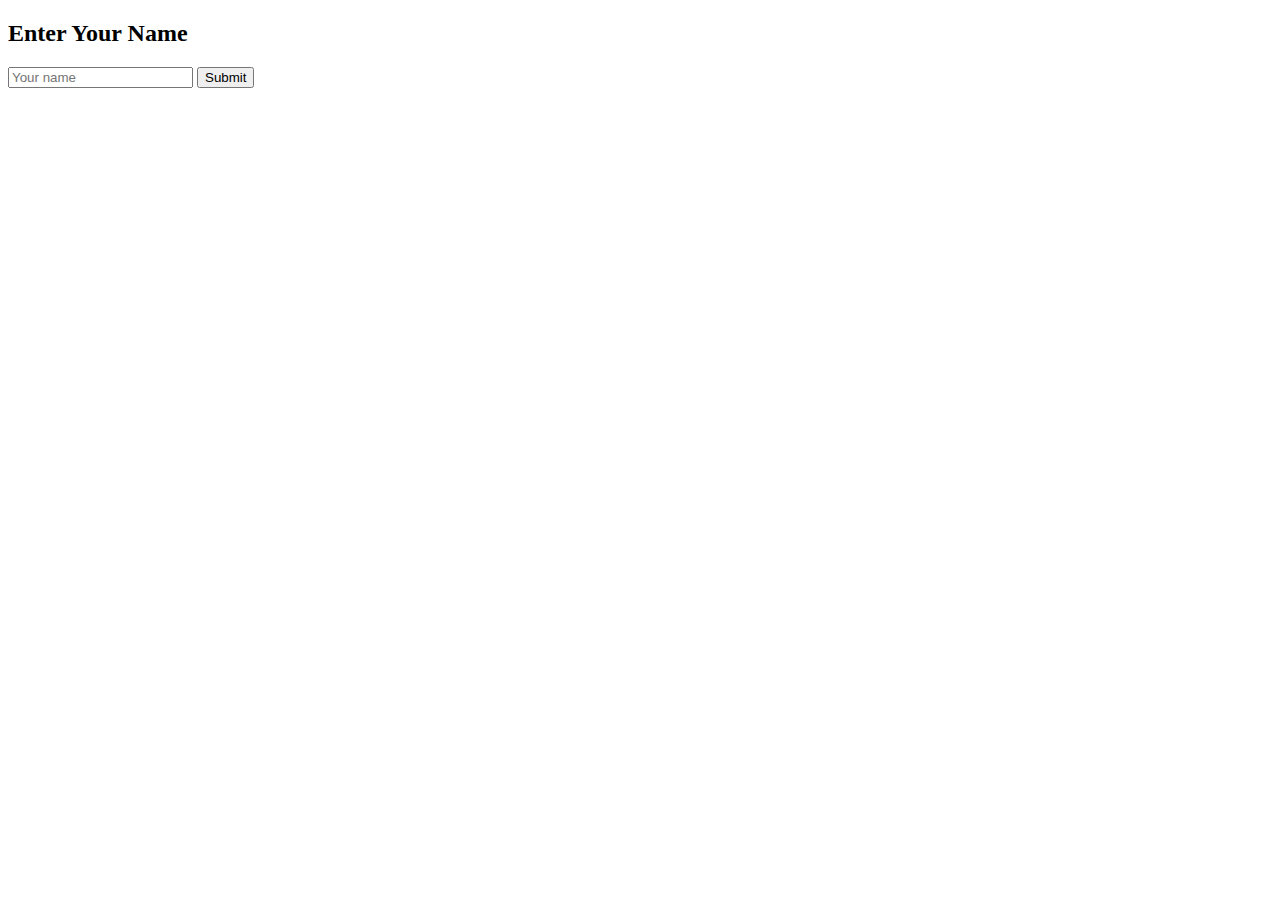
<file: templates/form.html>
<!DOCTYPE html>
<html>
<head>
    <title>Simple Form</title>
</head>
<body>
    <h2>Enter Your Name</h2>
    <form method="POST" action="/submit">
        <input type="text" name="username" placeholder="Your name">
        <input type="submit" value="Submit">
    </form>
</body>
</html>
</file>
